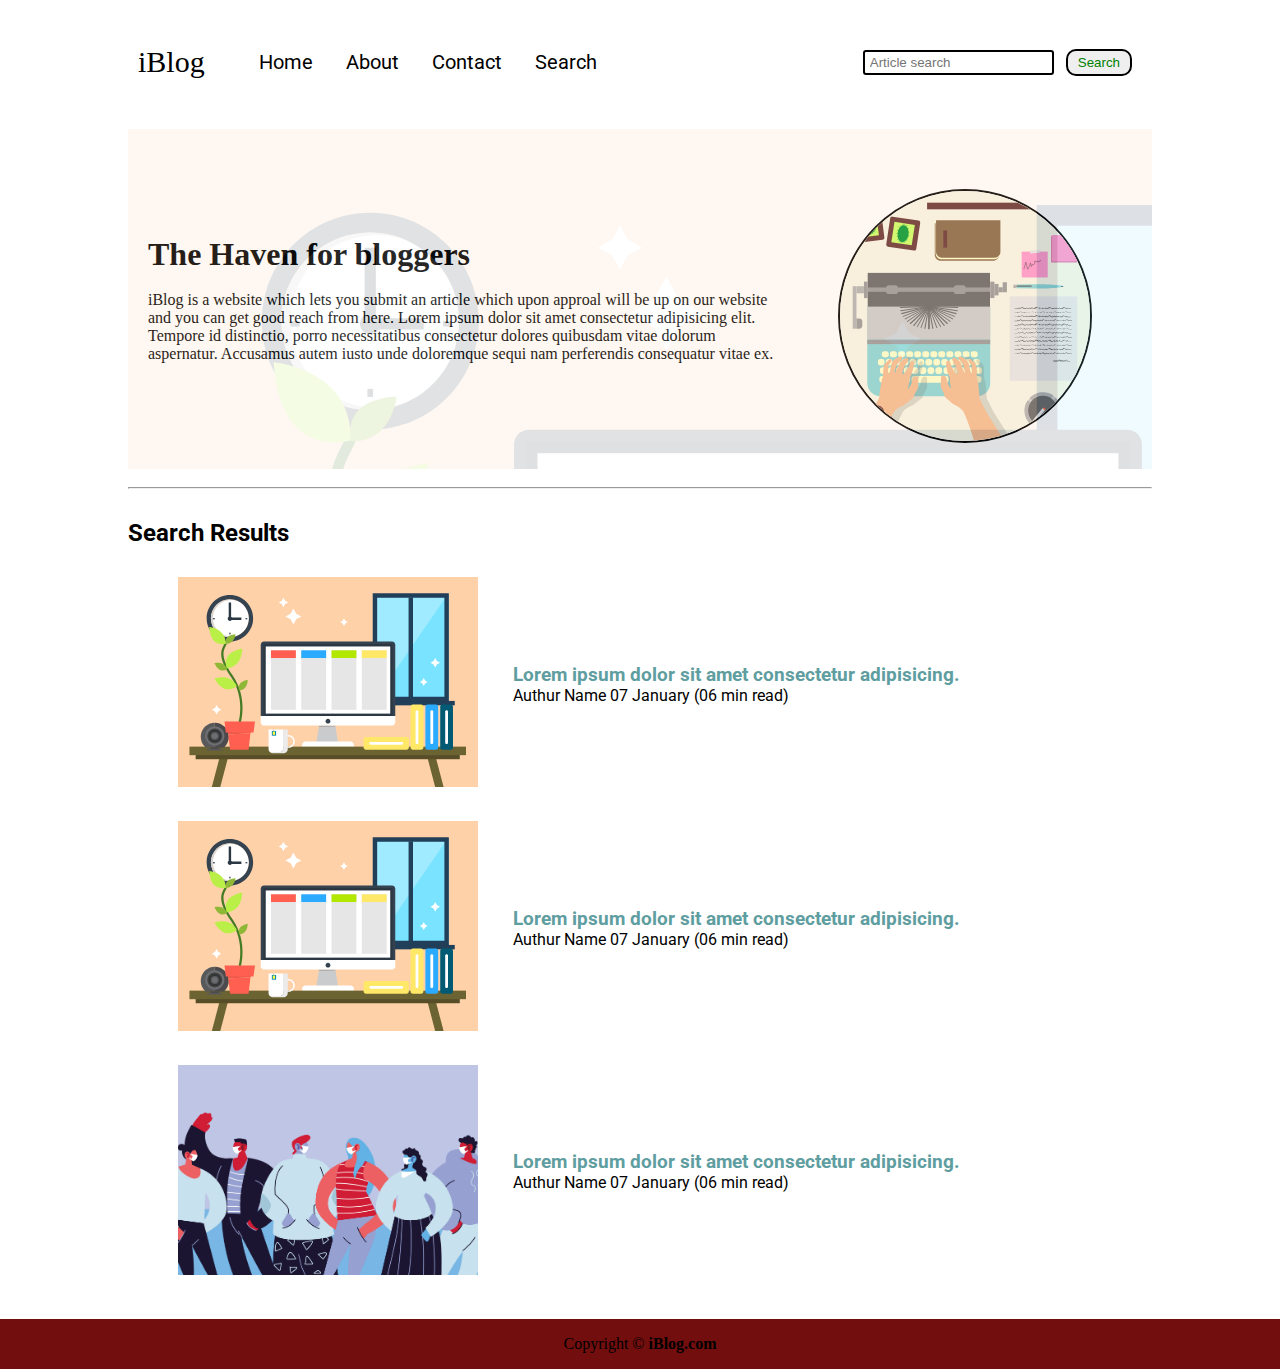
<file: index.html>
<!DOCTYPE html>
<html lang="en">

<head>
    <meta charset="UTF-8">
    <meta http-equiv="X-UA-Compatible" content="IE=edge">
    <meta name="viewport" content="width=device-width, initial-scale=1.0">
    <title>Website Navigation in pure HTML and CSS</title>
    <link rel="stylesheet" href="css/utils.css">
    <link rel="stylesheet" href="css/style.css">
</head>

<body>
    <nav class="navigation max-width-1 m-auto">
        <div class="left-nav">
            <a>iBlog</a>
            <ul>
                <li><a href="#">Home</a></li>
                <li><a href="#">About</a></li>
                <li><a href="/contact.html">Contact</a></li>
                <li><a href="/search.html">Search</a></li>
            </ul>
        </div>
        <div class="right-nav">
            <form action="/search.html" method="get">
                <input class="form-input" type="text" name="query" placeholder="Article search">
                <button class="btn">Search</button>
            </form>
        </div>

    </nav>
    <div class="content max-width-1 m-auto">
        <div class="content-left">
            <h1>The Haven for bloggers</h1><br>
            <p>iBlog is a website which lets you submit an article which upon approal will be up on our website and you
                can get good reach from here.
                Lorem ipsum dolor sit amet consectetur adipisicing elit. Tempore id distinctio, porro necessitatibus
                consectetur dolores quibusdam vitae dolorum aspernatur. Accusamus autem iusto unde doloremque sequi nam
                perferendis consequatur vitae ex.</p>
        </div>
        <div class="content-right">
            <img src="img/home.svg" alt="bloggers">
        </div>
        
    </div>
    <div class="max-width-1 m-auto">
        <br>
        <hr>
    </div>
    <div class="home-articles max-width-1 font2">
        <h2>Search Results</h2>
        <div class="home-article">
           <div class="home-article-img">
            <img src="img/11.svg" alt="article">
           </div>
           <div class="home-article-content">
               <a href=""><h3>Lorem ipsum dolor sit amet consectetur adipisicing.</h3></a>
               <span>Authur Name </span>
               <span>07 January (06 min read)</span>
           </div> 
        </div>
        <div class="home-article">
            <div class="home-article-img">
             <img src="img/11.svg" alt="article">
            </div>
            <div class="home-article-content">
                <a href=""><h3>Lorem ipsum dolor sit amet consectetur adipisicing.</h3></a>
                <span>Authur Name </span>
                <span>07 January (06 min read)</span>
            </div> 
         </div>
         <div class="home-article">
            <div class="home-article-img">
             <img src="img/2.png" alt="article">
            </div>
            <div class="home-article-content">
                <a href=""><h3>Lorem ipsum dolor sit amet consectetur adipisicing.</h3></a>
                <span>Authur Name </span>
                <span>07 January (06 min read)</span>
            </div> 
         </div>
    </div>
    <div class="footer m-auto">
      <span>Copyright &copy; <b>iBlog.com</b></span> 
    </div>
    

</body>

</html>
</file>
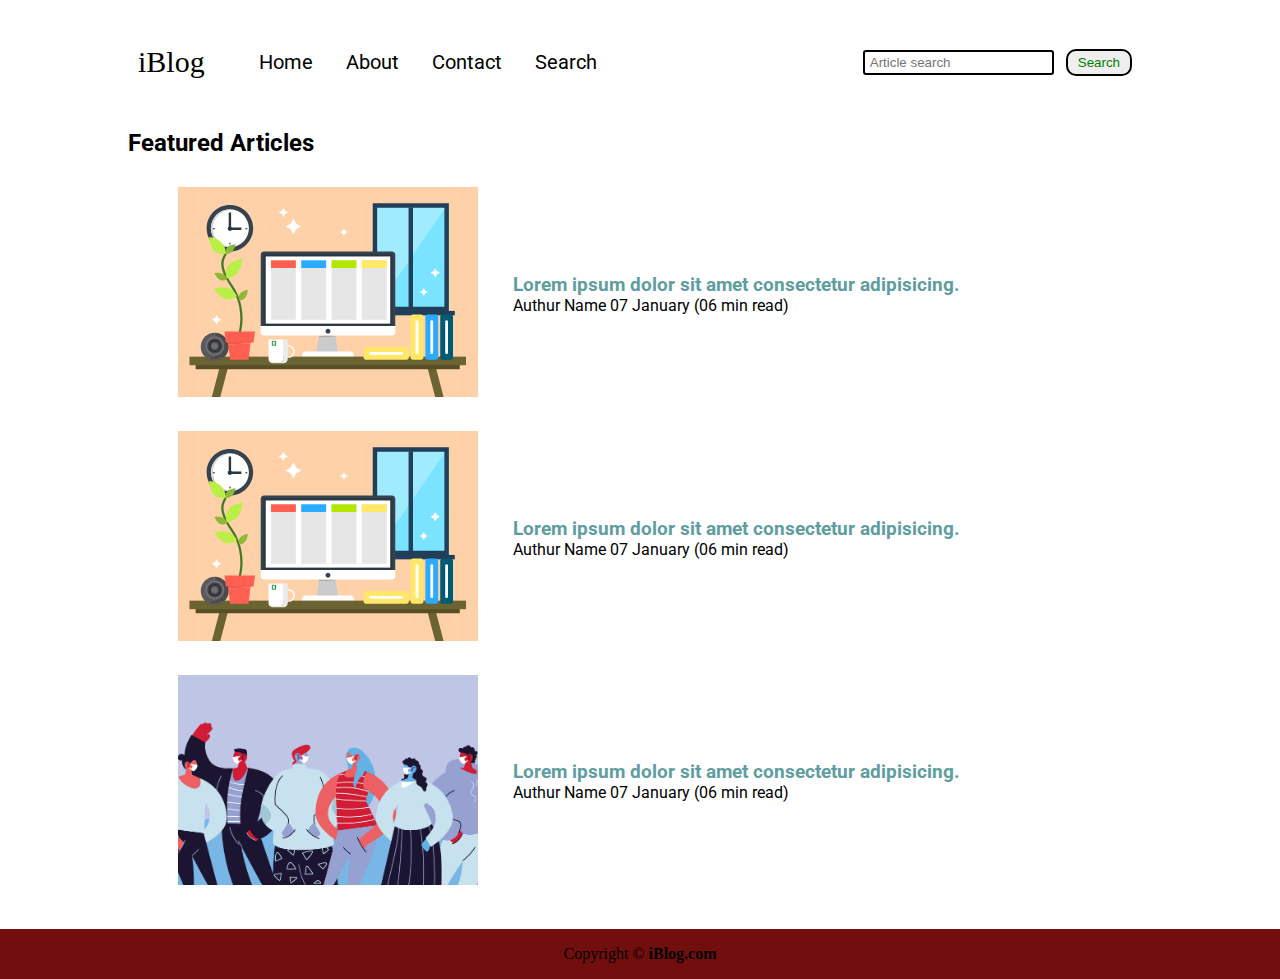
<file: search.html>
<!DOCTYPE html>
<html lang="en">

<head>
    <meta charset="UTF-8">
    <meta http-equiv="X-UA-Compatible" content="IE=edge">
    <meta name="viewport" content="width=device-width, initial-scale=1.0">
    <title>Website Navigation in pure HTML and CSS</title>
    <link rel="stylesheet" href="css/utils.css">
    <link rel="stylesheet" href="css/style.css">
</head>

<body>
    <nav class="navigation max-width-1 m-auto">
        <div class="left-nav">
            <a>iBlog</a>
            <ul>
                <li><a href="#">Home</a></li>
                <li><a href="#">About</a></li>
                <li><a href="#">Contact</a></li>
                <li><a href="/search.html">Search</a></li>
            </ul>
        </div>
        <div class="right-nav">
            <form action="/search.html" method="get">
                <input class="form-input" type="text" name="query" placeholder="Article search">
                <button class="btn">Search</button>
            </form>
        </div>

    </nav>
  
    <div class="home-articles max-width-1 font2">
        <h2>Featured Articles</h2>
        <div class="home-article">
           <div class="home-article-img">
            <img src="img/11.svg" alt="article">
           </div>
           <div class="home-article-content">
               <a href=""><h3>Lorem ipsum dolor sit amet consectetur adipisicing.</h3></a>
               <span>Authur Name </span>
               <span>07 January (06 min read)</span>
           </div> 
        </div>
        <div class="home-article">
            <div class="home-article-img">
             <img src="img/11.svg" alt="article">
            </div>
            <div class="home-article-content">
                <a href=""><h3>Lorem ipsum dolor sit amet consectetur adipisicing.</h3></a>
                <span>Authur Name </span>
                <span>07 January (06 min read)</span>
            </div> 
         </div>
         <div class="home-article">
            <div class="home-article-img">
             <img src="img/2.png" alt="article">
            </div>
            <div class="home-article-content">
                <a href=""><h3>Lorem ipsum dolor sit amet consectetur adipisicing.</h3></a>
                <span>Authur Name </span>
                <span>07 January (06 min read)</span>
            </div> 
         </div>
    </div>
    <div class="footer m-auto">
      <span>Copyright &copy; <b>iBlog.com</b></span> 
    </div>
    

</body>

</html>
</file>
<file: css/utils.css>
@import url("https://fonts.googleapis.com/css2?family=Roboto&display=swap");
@import url("https://fonts.googleapis.com/css2?family=Baloo+Bhaina+2:wght@500&display=swap");

:root{
    --main-bg-color:rgb(140, 140, 236);
    --font-1:'Baloo Bhaina', cursive;
    --font-2:'Roboto',sans-serif;
}
.font1{
    font-family: var(--font-1);
}
.font2{
    font-family: var(--font-2);
}
.max-width-1{
    max-width: 80vw;
}
.max-width-2{
    max-width: 60vw;
}
.m-auto{
    margin: auto;
}
.btn{
    border: 2px solid black;
    border-radius: 3px;
    color: green;
    padding: 4px 10px;
    border-radius: 10px;
    cursor: pointer;
    transition: all 0.3 ease-in-out;
}
.btn:hover{
    color: white;
    background-color: rgb(32, 180, 32);
}

.form-input{
    padding: 3px 5px;
    border: 2px solid black;
    border-radius:3px;
    /* align-content: center; */
    margin: 0 8px;
}
</file>
<file: css/style.css>
*{
    margin: auto;
}

.navigation{
    margin-top: 23px;
    height: 74px;
    font-family: var(--font-1);
    background-color:;
    display: flex;
    justify-content: space-between;
    margin-top: 25px;

}
.left-nav{
   display: flex; 
   font-size: 20px;
   margin-left: 10px;
}
.left-nav ul li{
    list-style: none;
    display: inline;
    margin: 0 14px;
    font-family: var(--font-2);
    font-size: medium;
}
.left-nav a{
    font-size: 30px;

}
.left-nav ul li a{
    text-decoration: none;
    color: black;
    font-size: 20px;
}
.left-nav ul li a:hover{
font-weight: bold;
transition: all 0.3 ease-in-out;
}
.right-nav {
    margin-right: 20px;
}

.content{
    display: flex;
    height: 340px;
    background-color:;
    margin-top: 30px;
    position: relative;
    
}
.content::after{
    content: "";
    background-image: url('../img/11.svg');
    position: absolute;
    width: 100%;
    height: inherit;
    opacity: 0.15;
}
.content-left{
    
    font-family: var(--font1);
    padding-left: 20px;
}
.content-right img{
    height: 250px;
    border-radius: 50%;
    border:2px solid;
    margin: 60px 60px;
}
.home-articles{
    margin-top: 20px;
    padding: 10px;
    background-color:;
}
.home-article{
    display: flex;
    margin: 30px;
}
.home-article-content a{
    text-decoration: none;
    color: cadetblue;
}
.home-article-content{
    margin-left: 25px;
}
.home-article img{
    width: 300px;
}
.home-article-img{
    margin-left: 20px;
    margin-right: 10px;
}
.footer{
    height: 50px;
    background-color: rgb(114, 14, 14);
    display: flex;
    justify-content: center;
    align-items: center;
}
</file>
